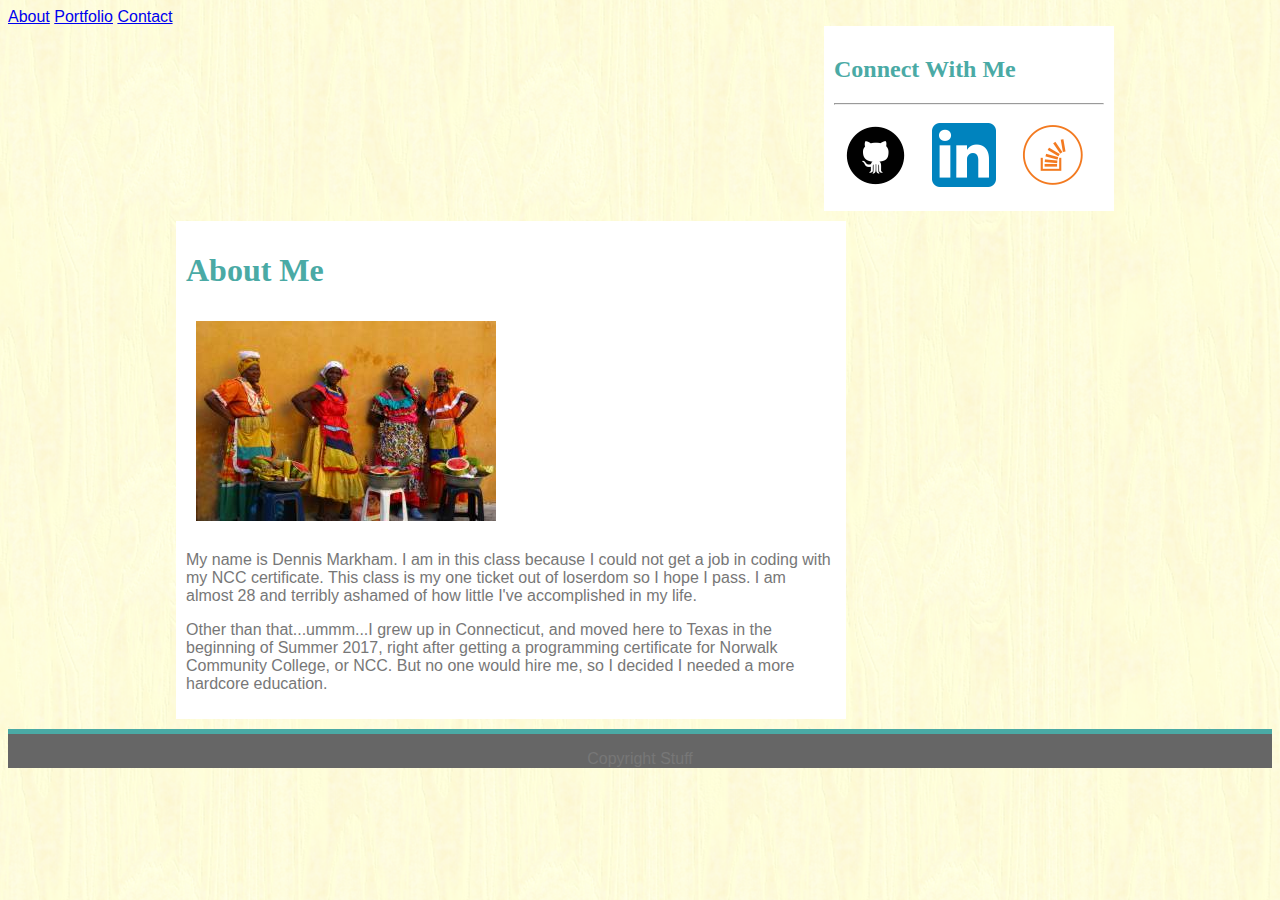
<file: index.html>
<!DOCTYPE html>
<html lang ="us-en">
<head>
  <meta charset="UTF-8">
  <title>CSS Stylesheets with Relative Paths</title>
  <link rel="stylesheet" type="text/css" href="assets/style.css">
</head>

<body>
<nav>
<a href="index.html">About</a>
<a href="portfolio.html">Portfolio</a>
<a href="contact.html">Contact</a>
</nav>

<div class = "content">

	<div class="sidebar">
<h2>Connect With Me</h2>
<hr>
<a href="#"><img src = "assets/images/git.png" alt="Git Hub"></a>
 <a href="#"><img src = "assets/images/linked.png" alt="LinkedIn"></a>
 <a href="#"><img src = "assets/images/stack.png" alt ="StackOverflow"></a>
</div>

<div class ="main">
<h1>About Me</h1>
<img src="assets/images/me.jpg" alt="my face">

<p>My name is Dennis Markham.  I am in this class because I could not get a job in coding with my NCC certificate. 
This class is my one ticket out of loserdom so I hope I pass.  I am almost 28 and terribly ashamed of how little I've
accomplished in my life.</p>
<p>Other than that...ummm...I grew up in Connecticut, and moved here to Texas in the beginning of Summer 2017, right after getting
a programming certificate for Norwalk Community College, or NCC.  But no one would hire me, so I decided I needed a more hardcore education.</p>
</div>
</div>

<footer><p>Copyright Stuff</p></footer>
</body>
</html>
</file>
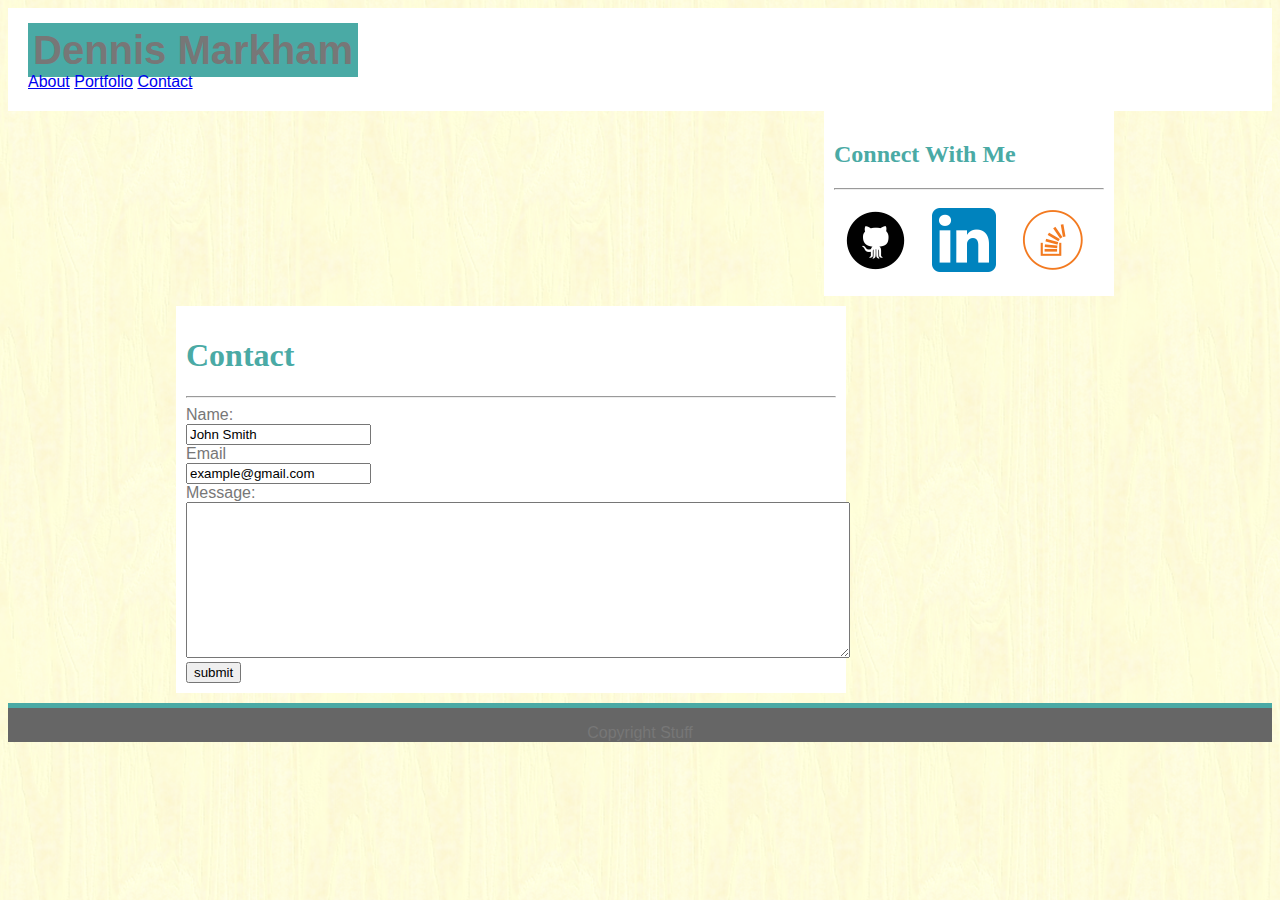
<file: contact.html>
<!DOCTYPE html>
<html lang ="us-en">
<head>
  <meta charset="UTF-8">
  <title>CSS Stylesheets with Relative Paths</title>
  <link rel="stylesheet" type="text/css" href="assets/style.css">
</head>

<body>

<header>
<span class = "name">
	Dennis Markham
</span>
<nav>
<a href="index.html">About</a>
<a href="portfolio.html">Portfolio</a>
<a href="contact.html">Contact</a>
</nav>
</header>

<div class = "content">
	<div class="sidebar">
<h2>Connect With Me</h2>
<hr>
<a href="#"><img src = "assets/images/git.png" alt="Git Hub"></a>
 <a href="#"><img src = "assets/images/linked.png" alt="LinkedIn"></a>
 <a href="#"><img src = "assets/images/stack.png" alt ="StackOverflow"></a>
</div>

<div class = "main">
<h1>Contact</h1>
<hr>

<div id = "email">
Name:
<br>
<input type="text" name="name" value="John Smith">
<br>
Email
<br>
<input type="text" name="email" value="example@gmail.com">
<br>
Message:
<br>
<textarea rows="10" cols="80"></textarea>
<br>	
<input type="submit" value="submit">
</div>

</div>

</div>
<footer><p>Copyright Stuff</p></footer>
</body>
</html>
</file>
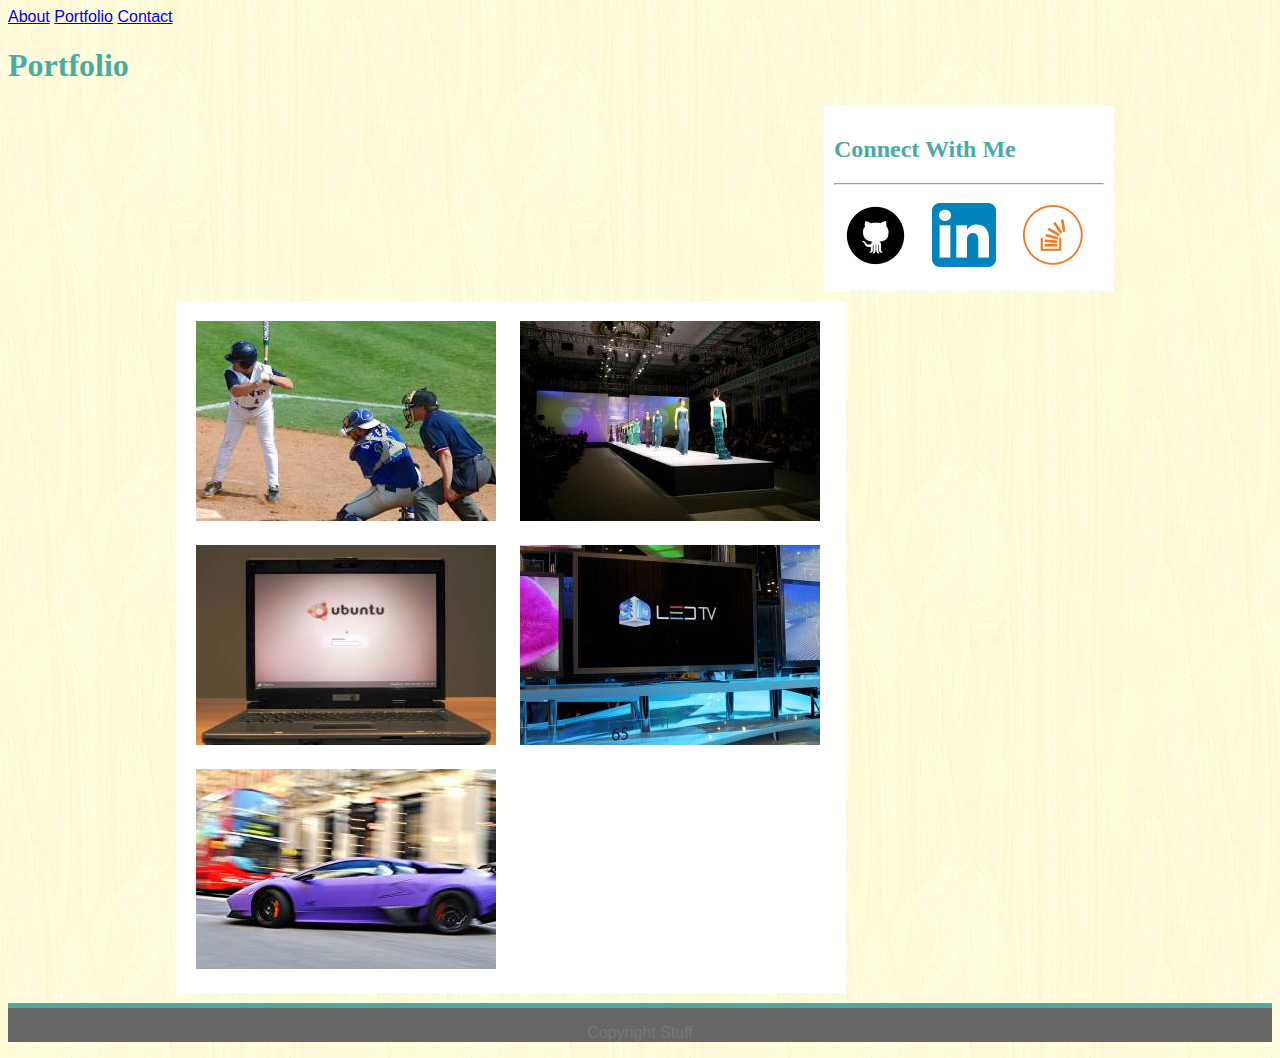
<file: portfolio.html>
<!DOCTYPE html>
<html lang ="us-en">
<head>
  <meta charset="UTF-8">
  <title>CSS Stylesheets with Relative Paths</title>
  <link rel="stylesheet" type="text/css" href="assets/style.css">
</head>

<body>
<nav>
<a href="index.html">About</a>
<a href="portfolio.html">Portfolio</a>
<a href="contact.html">Contact</a>
</nav>
<h1>Portfolio</h1>


<div class = "content">
<div class="sidebar">
<h2>Connect With Me</h2>
<hr>
<a href="#"><img src = "assets/images/git.png" alt="Git Hub"></a>
 <a href="#"><img src = "assets/images/linked.png" alt="LinkedIn"></a>
 <a href="#"><img src = "assets/images/stack.png" alt ="StackOverflow"></a>
</div>
<div class = "main">
<img src ="assets/images/port1.jpg">
<img src = "assets/images/port2.jpg">
<img src = "assets/images/port3.jpg">
<img src = "assets/images/port4.jpg">
<img src = "assets/images/port5.jpg">
</div>
</div>

<footer><p>Copyright Stuff</p></footer>
</body>
</html>
</file>
<file: assets/style.css>
h1
{
font-family: 'Georgia', Times, Times New Roman, serif;
color: #4aaaa5;
}

h2
{
font-family: 'Georgia', Times, Times New Roman, serif;	
color: #4aaaa5;
}



nav{

}

img{
	margin:10px;
}

body {
	background-image: url("images/light-veneer.png");
	font-family: 'Arial', 'Helvetica Neue', Helvetica, sans-serif;
	color: #777777;

}

header {
	background-color: white;
	border-color: #cccccc;
	padding: 20px;
	clear:both;
}

footer {
	border-top: 5px solid #4aaaa5;
	background-color:#666666;
	text-align: center;
	clear:both;
	
}




/*nav{
	float: right;
	margin: 10%;
}*/




.name {
	background-color: #4aaaa5;
	font-size: 250%;
	font-weight: bold;
	padding: 5px;
	

}

.sidebar
{
width: 270px;
background-color: white;
padding: 10px;
float: right;
}

.content
{
width: 75%;
margin: 0 auto;
}

.main{
	width:650px;
	background-color:white;
	margin: 10px;
	float: left;
	padding: 10px;
	border-color: #dddddd;
}
</file>
